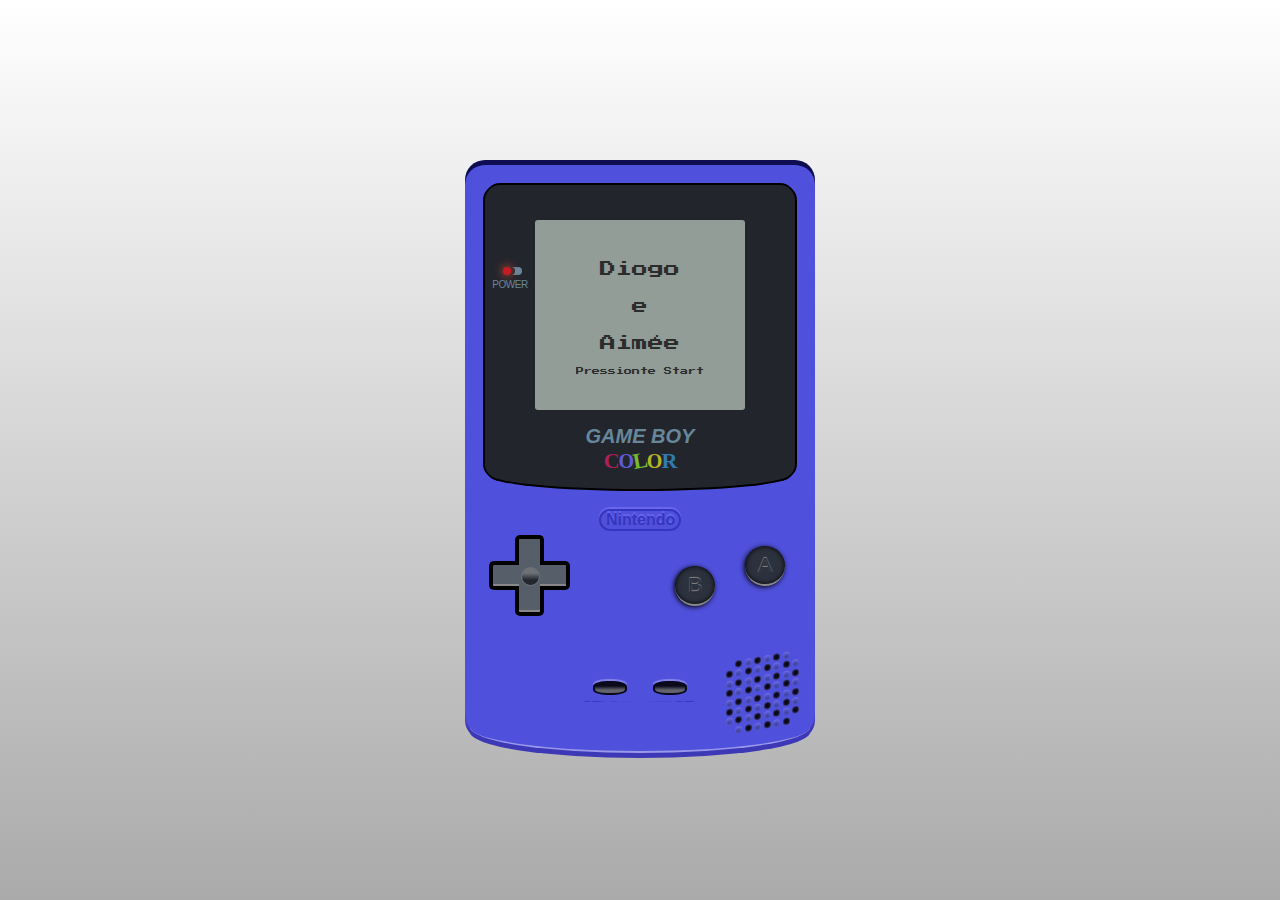
<file: casamento/index.html>
<!DOCTYPE html>
<html lang="pt-br">
<head>
    <meta charset="UTF-8">
    <meta http-equiv="X-UA-Compatible" content="IE=edge">
    <meta name="viewport" content="width=device-width, initial-scale=1.0">
   <link rel="stylesheet" href="./assets/css/gb.css">
   <link rel="stylesheet" href="assets/css/index.css">
    <script src="https://ajax.googleapis.com/ajax/libs/jquery/3.5.1/jquery.min.js"></script>
    <script src="./assets/js/animation.js"></script>
    <title>Diogo e Aimée</title>
</head>
<body onclick='trocapagina()'>

 
    <div class="gameboy" id="GameBoy">
  
        <div class="screen-area">
          
          <div class="power">
            <div class="indicator">
              <div class="led"></div>
              <span class="arc" style="z-index:2"></span>
              <span class="arc" style="z-index:1"></span>
              <span class="arc" style="z-index:0"></span>
            </div>
            POWER
          </div>
          
          <div class="display" id="mainCanvas">
            <span class="pressStart">
                <span class="letras" >Diogo</span>
                <span class="letras" >e</span>
                <span class="letras">Aimée</span>
         
                <span class="aperteStart"> Pressionte Start</span>
            </span>

          </div>
          
          <div class="label">
            <div class="title">GAME BOY</div>
            <div class="subtitle">
              <span class="c">C</span><!--
           --><span class="o1">O</span><!--
           --><span class="l">L</span><!--
           --><span class="o2">O</span><!--
           --><span class="r">R</span>
            </div>
          </div>
          
        </div>
        
        <div class="nintendo">Nintendo</div>
        
        <div class="controls">
          <div class="dpad">
            <div class="up"><i class="fa fa-caret-up"></i></div>
            <div class="right"><i class="fa fa-caret-right"></i></div>
            <div class="down"><i class="fa fa-caret-down"></i></div>
            <div class="left"><i class="fa fa-caret-left"></i></div>
            <div class="middle"></div>
          </div>
          <div class="a-b">
            <div class="b">B</div>
            <div class="a">A</div>
          </div>
        </div>
        
        <div class="start-select">
          <div class="select">SELECT</div>
          <div class="start">START</div>
        </div>
        
        <div class="speaker">
          <div class="dot placeholder"></div>
          <div class="dot open"></div>
          <div class="dot closed"></div>
          <div class="dot open"></div>
          <div class="dot closed"></div>
          <div class="dot open"></div>
          <div class="dot closed"></div>
          <div class="dot placeholder"></div>
          
          <div class="dot open"></div>
          <div class="dot closed"></div>
          <div class="dot open"></div>
          <div class="dot closed"></div>
          <div class="dot open"></div>
          <div class="dot closed"></div>
          <div class="dot open"></div>
          <div class="dot closed"></div>
          
          <div class="dot closed"></div>
          <div class="dot open"></div>
          <div class="dot closed"></div>
          <div class="dot open"></div>
          <div class="dot closed"></div>
          <div class="dot open"></div>
          <div class="dot closed"></div>
          <div class="dot open"></div>
          
          <div class="dot open"></div>
          <div class="dot closed"></div>
          <div class="dot open"></div>
          <div class="dot closed"></div>
          <div class="dot open"></div>
          <div class="dot closed"></div>
          <div class="dot open"></div>
          <div class="dot closed"></div>
          
          <div class="dot closed"></div>
          <div class="dot open"></div>
          <div class="dot closed"></div>
          <div class="dot open"></div>
          <div class="dot closed"></div>
          <div class="dot open"></div>
          <div class="dot closed"></div>
          <div class="dot open"></div>
      
          <div class="dot open"></div>
          <div class="dot closed"></div>
          <div class="dot open"></div>
          <div class="dot closed"></div>
          <div class="dot open"></div>
          <div class="dot closed"></div>
          <div class="dot open"></div>
          <div class="dot closed"></div>
          
          <div class="dot closed"></div>
          <div class="dot open"></div>
          <div class="dot closed"></div>
          <div class="dot open"></div>
          <div class="dot closed"></div>
          <div class="dot open"></div>
          <div class="dot closed"></div>
          <div class="dot open"></div>
      
          <div class="dot placeholder"></div>
          <div class="dot closed"></div>
          <div class="dot open"></div>
          <div class="dot closed"></div>
          <div class="dot open"></div>
          <div class="dot closed"></div>
          <div class="dot open"></div>
          <div class="dot placeholder"></div>
        </div>
        
      </div>
      
      



</body>
</html>
</file>
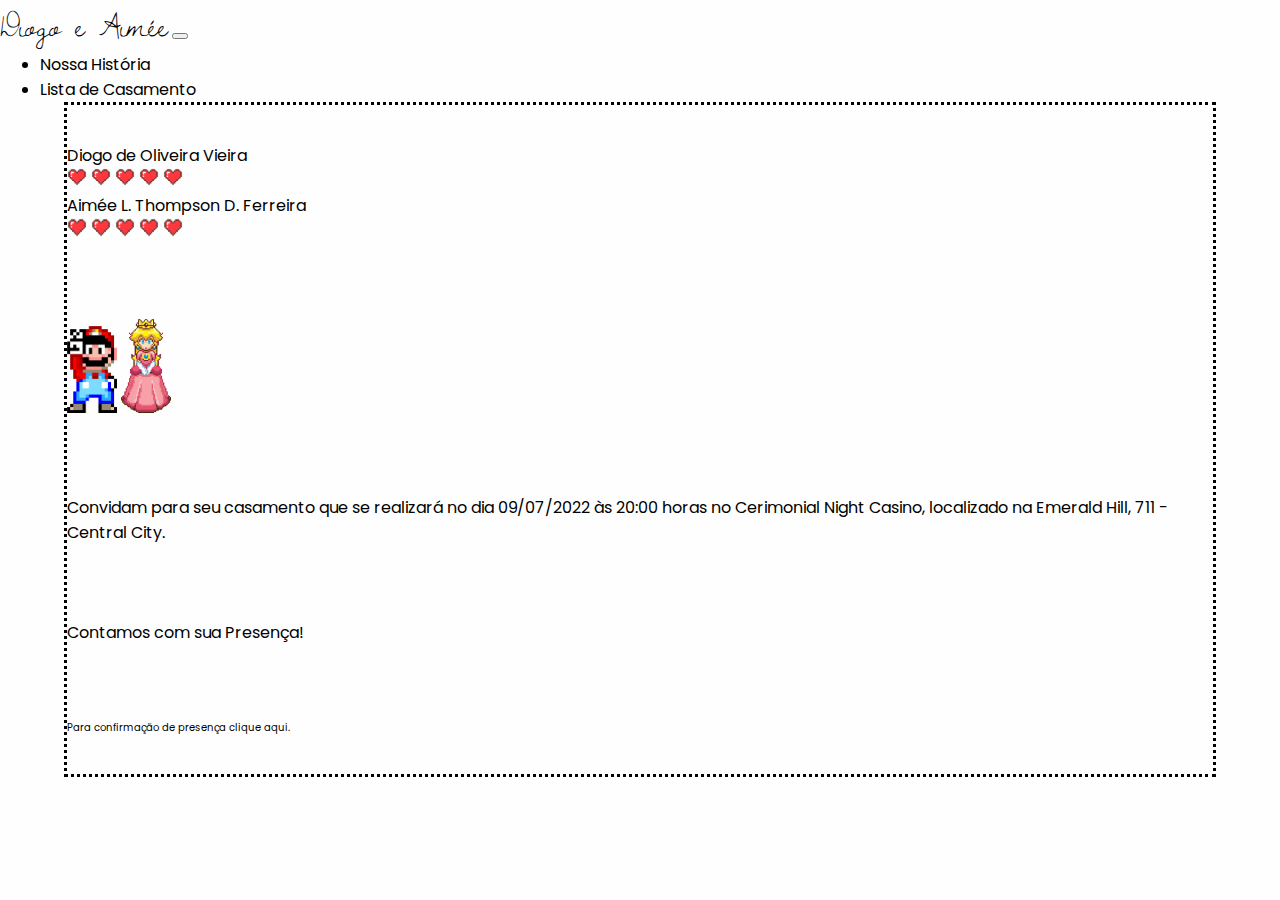
<file: casamento/home.html>
<!DOCTYPE html>
<html lang="pt-br">
  <head>
    <meta charset="UTF-8" />
    <meta http-equiv="X-UA-Compatible" content="IE=edge" />
    <meta name="viewport" content="width=device-width, initial-scale=1.0" />
    <link
      href="https://cdn.jsdelivr.net/npm/bootstrap@5.1.3/dist/css/bootstrap.min.css"
      rel="stylesheet"
      integrity="sha384-1BmE4kWBq78iYhFldvKuhfTAU6auU8tT94WrHftjDbrCEXSU1oBoqyl2QvZ6jIW3"
      crossorigin="anonymous"
    />
    <link rel="stylesheet" href="./assets/css/style.css" />
    <title>Lista de Presença</title>
  </head>
  <body>
    <nav class="navbar navbar-expand-lg navbar-light bg-light">
      <div class="container-fluid">
        <a class="diogoaimee navbar-brand" href="./home.html">Diogo e Aimée</a>
        <button
          class="navbar-toggler"
          type="button"
          data-bs-toggle="collapse"
          data-bs-target="#navbarNav"
          aria-controls="navbarNav"
          aria-expanded="false"
          aria-label="Toggle navigation"
        >
          <span class="navbar-toggler-icon"></span>
        </button>
        <div class="collapse navbar-collapse" id="navbarNav">
          <ul class="navbar-nav">
            <li class="nav-item">
              <a
                class="nav-link active"
                aria-current="page"
                href="./nossahistora.html"
                >Nossa História</a
              >
            </li>
            <li class="nav-item">
              <a
                class="nav-link"
                href="https://www.querodecasamento.com.br/lista-de-casamento/diogoeaimee"
                >Lista de Casamento</a
              >
            </li>
          </ul>
        </div>
      </div>
    </nav>

    <main>
      <div class="convite p-4 text-center">
        <div class="noivos d-flex">
          <div class="nameheart d-flex flex-column col-sm-6">
            <span class="quebranome diogo">Diogo de Oliveira Vieira</span>

            <div class="coracoes">
              <img src="./assets/img/heart.png" alt="vidas" width="20px" />
              <img src="./assets/img/heart.png" alt="vidas" width="20px" />
              <img src="./assets/img/heart.png" alt="vidas" width="20px" />
              <img src="./assets/img/heart.png" alt="vidas" width="20px" />
              <img src="./assets/img/heart.png" alt="vidas" width="20px" />
            </div>
          </div>

          <div class="nameheart d-flex flex-column text-center col-sm-6">
            <span class="quebranome aimee">Aimée L. Thompson D. Ferreira</span>
            <div class="coracoes">
              <img src="./assets/img/heart.png" alt="vidas" width="20px" />
              <img src="./assets/img/heart.png" alt="vidas" width="20px" />
              <img src="./assets/img/heart.png" alt="vidas" width="20px" />
              <img src="./assets/img/heart.png" alt="vidas" width="20px" />
              <img src="./assets/img/heart.png" alt="vidas" width="20px" />
            </div>
          </div>
        </div>

        <div class="mini text-center">
          <img
            src="./assets/img/PngItem_1290588.png"
            alt="Mario"
            width="50px"
          />
          <img src="./assets/img/peach.png" alt="Princesa Peach" width="50px" />
        </div>
        <p class="convida">
          Convidam para seu casamento que se realizará no dia 09/07/2022 às
          20:00 horas no Cerimonial Night Casino, localizado na Emerald Hill, 711 - Central City.
        </p>
        <p>Contamos com sua Presença!</p>
        <small
          >Para confirmação de presença
          <a
            href="https://m.querodecasamento.com.br/lista-de-casamento/diogoeaimee/rsvp"
            >clique aqui</a
          >.</small
        >
      </div>
    </main>

    <script
      src="https://cdn.jsdelivr.net/npm/bootstrap@5.1.3/dist/js/bootstrap.bundle.min.js"
      integrity="sha384-ka7Sk0Gln4gmtz2MlQnikT1wXgYsOg+OMhuP+IlRH9sENBO0LRn5q+8nbTov4+1p"
      crossorigin="anonymous"
    ></script>
  </body>
</html>
</file>
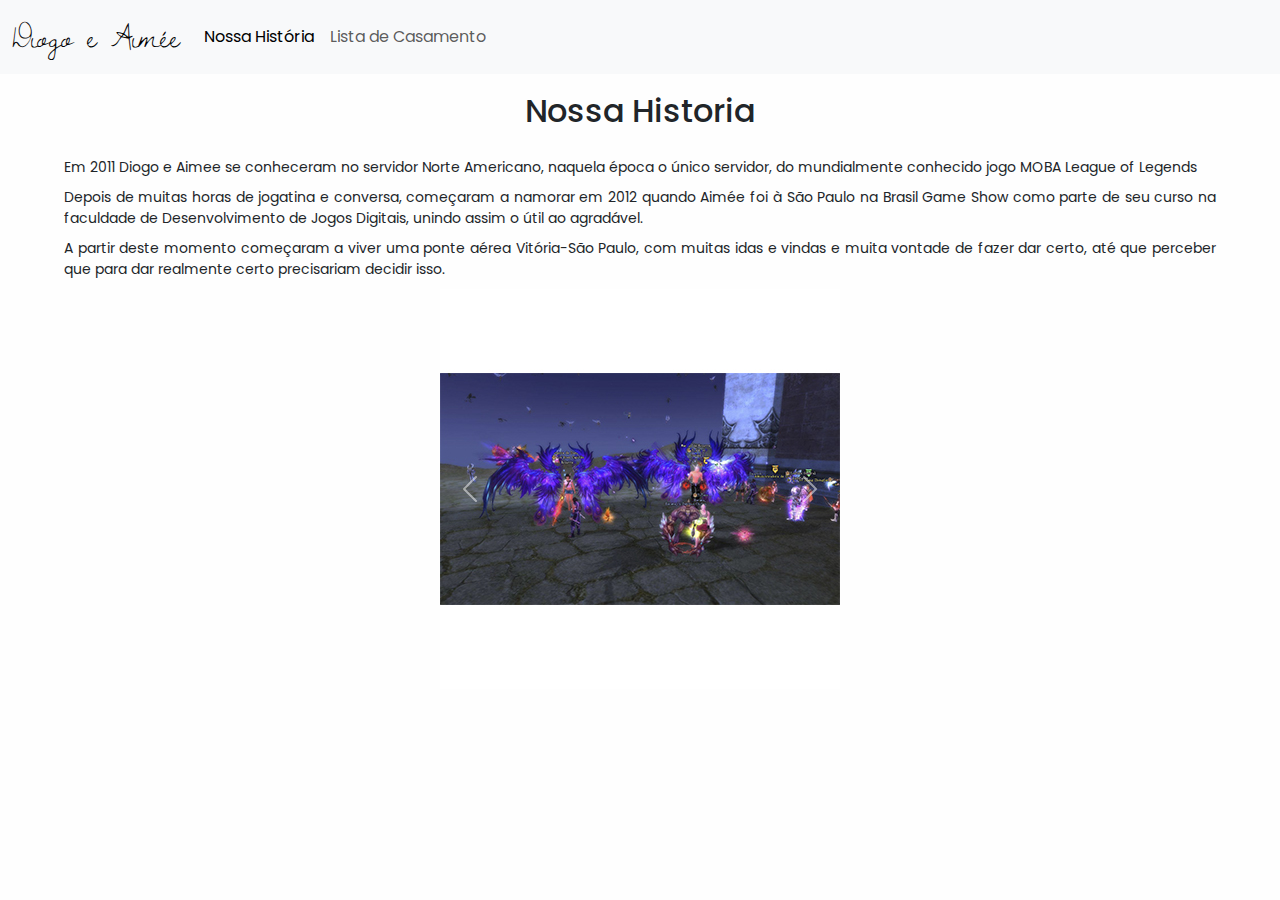
<file: casamento/nossahistora.html>
<!DOCTYPE html>
<html lang="pt-br">
  <head>
    <meta charset="UTF-8" />
    <meta http-equiv="X-UA-Compatible" content="IE=edge" />
    <meta name="viewport" content="width=device-width, initial-scale=1.0" />
    <link
      href="https://cdn.jsdelivr.net/npm/bootstrap@5.1.3/dist/css/bootstrap.min.css"
      rel="stylesheet"
    />
    <link rel="stylesheet" href="assets/css/style.css" />
    <link rel="stylesheet" href="assets/css/nossahistoria.css" />
    <title>Nossa Historia</title>
  </head>
  <body>
    <nav class="navbar navbar-expand-lg navbar-light bg-light">
      <div class="container-fluid">
        <a class="diogoaimee navbar-brand" href="./home.html">Diogo e Aimée</a>
        <button
          class="navbar-toggler"
          type="button"
          data-bs-toggle="collapse"
          data-bs-target="#navbarNav"
          aria-controls="navbarNav"
          aria-expanded="false"
          aria-label="Toggle navigation"
        >
          <span class="navbar-toggler-icon"></span>
        </button>
        <div class="collapse navbar-collapse" id="navbarNav">
          <ul class="navbar-nav">
            <li class="nav-item">
              <a
                class="nav-link active"
                aria-current="page"
                href="./nossahistora.html"
                >Nossa História</a
              >
            </li>
            <li class="nav-item">
              <a
                class="nav-link"
                href="https://www.querodecasamento.com.br/lista-de-casamento/diogoeaimee"
                >Lista de Casamento</a
              >
            </li>
          </ul>
        </div>
      </div>
    </nav>

    <main>
      <h2>Nossa Historia</h2>

      <article>
        <p>
          Em 2011 Diogo e Aimee se conheceram no servidor Norte Americano,
          naquela época o único servidor, do mundialmente conhecido jogo MOBA
          <a href="https://www.leagueoflegends.com/pt-br/">
            League of Legends</a
          >
        </p>
        <p>
          Depois de muitas horas de jogatina e conversa, começaram a namorar em
          2012 quando Aimée foi à São Paulo na
          <a href="https://www.brasilgameshow.com.br">Brasil Game Show</a> como
          parte de seu curso na faculdade de Desenvolvimento de Jogos Digitais,
          unindo assim o útil ao agradável.
        </p>
        <p>
          A partir deste momento começaram a viver uma ponte aérea Vitória-São
          Paulo, com muitas idas e vindas e muita vontade de fazer dar certo,
          até que perceber que para dar realmente certo precisariam decidir
          isso.
        </p>
      </article>

      <div
        id="carouselExampleInterval"
        class="carousel slide carrossel d-flex"
        data-bs-ride="carousel"
      >
        <div class="carousel-inner">
          <div class="carousel-item active" data-bs-interval="2000">
            <img src="./assets/img/Fotos Casamento/2012pw.jpg" class="d-block w-60" alt="..." />
          </div>

          <div class="carousel-item" data-bs-interval="2000">
            <img src="./assets/img/Fotos Casamento/2012.jpg" class="d-block w-60" alt="..." />
          </div>

          <div class="carousel-item" data-bs-interval="2000">
            <img
              src="./assets/img/Fotos Casamento/1.jpg"
              class="d-block w-60"
              alt="..."
            />
          </div>

          <div class="carousel-item" data-bs-interval="2000">
            <img
              src="./assets/img/Fotos Casamento/201208.jpg"
              class="d-block w-60"
              alt="..."
            />
          </div>
          <div class="carousel-item" data-bs-interval="2000">
            <img
              src="./assets/img/Fotos Casamento/10295815_10152514267788110_6998498713299735875_n.jpg"
              class="d-block w-60"
              alt="..."
            />
          </div>
          <div class="carousel-item" data-bs-interval="2000">
            <img
              src="./assets/img/Fotos Casamento/2.jpg"
              class="d-block w-60"
              alt="..."
            />
          </div>
          <div class="carousel-item" data-bs-interval="2000">
            <img
              src="./assets/img/Fotos Casamento/201312.jpg"
              class="d-block w-60"
              alt="..."
            />
          </div>
          <div class="carousel-item" data-bs-interval="2000">
            <img
              src="./assets/img/Fotos Casamento/3.jpg"
              class="d-block w-60"
              alt="..."
            />
          </div>
          <div class="carousel-item" data-bs-interval="2000">
            <img
              src="./assets/img/Fotos Casamento/4.jpg"
              class="d-block w-60"
              alt="..."
            />
          </div>
          <div class="carousel-item" data-bs-interval="2000">
            <img
              src="./assets/img/Fotos Casamento/archeagee.jpg"
              class="d-block w-60"
              alt="..."
            />
          </div>
          <div class="carousel-item" data-bs-interval="2000">
            <img
              src="./assets/img/Fotos Casamento/2015.jpg"
              class="d-block w-60"
              alt="..."
            />
          </div>
          <div class="carousel-item" data-bs-interval="2000">
            <img
              src="./assets/img/Fotos Casamento/20151231.jpg"
              class="d-block w-60"
              alt="..."
            />
          </div>
          <div class="carousel-item" data-bs-interval="2000">
            <img
              src="./assets/img/Fotos Casamento/starbound.jpg"
              class="d-block w-60"
              alt="..."
            />
          </div>
          <div class="carousel-item" data-bs-interval="2000">
            <img
              src="./assets/img/Fotos Casamento/201507.jpg"
              class="d-block w-60"
              alt="..."
            />
          </div>
          <div class="carousel-item" data-bs-interval="2000">
            <img
              src="./assets/img/Fotos Casamento/201509.jpg"
              class="d-block w-60"
              alt="..."
            />
          </div>
          <div class="carousel-item" data-bs-interval="2000">
            <img
              src="./assets/img/Fotos Casamento/201510.jpg"
              class="d-block w-60"
              alt="..."
            />
          </div>
          <div class="carousel-item" data-bs-interval="2000">
            <img
              src="./assets/img/Fotos Casamento/201512.jpg"
              class="d-block w-60"
              alt="..."
            />
          </div>
          <div class="carousel-item" data-bs-interval="2000">
            <img
              src="./assets/img/Fotos Casamento/tera.jpg"
              class="d-block w-60"
              alt="..."
            />
          </div>
          <div class="carousel-item" data-bs-interval="2000">
            <img
              src="./assets/img/Fotos Casamento/201601.jpg"
              class="d-block w-60"
              alt="..."
            />
          </div>
          <div class="carousel-item" data-bs-interval="2000">
            <img
              src="./assets/img/Fotos Casamento/201605.jpg"
              class="d-block w-60"
              alt="..."
            />
          </div>

          <div class="carousel-item" data-bs-interval="2000">
            <img
              src="./assets/img/Fotos Casamento/201708.jpg"
              class="d-block w-60"
              alt="..."
            />
          </div>

          <!-- <div class="carousel-item" data-bs-interval="2000">
            <img
              src="./assets/img/Fotos Casamento/201807"
              class="d-block w-60"
              alt="..."
            />
          </div> -->

          <div class="carousel-item" data-bs-interval="2000">
            <img
              src="./assets/img/Fotos Casamento/1271099_10151724077918110_1514412846_o.jpg"
              class="d-block w-60"
              alt="..."
            />
          </div>

          <div class="carousel-item" data-bs-interval="2000">
            <img
              src="./assets/img/Fotos Casamento/201810.jpg"
              class="d-block w-60"
              alt="..."
            />
          </div>

          <div class="carousel-item" data-bs-interval="2000">
            <img
              src="./assets/img/Fotos Casamento/201901.jpg"
              class="d-block w-60"
              alt="..."
            />
          </div>

          <div class="carousel-item" data-bs-interval="2000">
            <img
              src="./assets/img/Fotos Casamento/20190601.jpg"
              class="d-block w-60"
              alt="..."
            />
          </div>

          <div class="carousel-item" data-bs-interval="2000">
            <img
              src="./assets/img/Fotos Casamento/202004.jpg"
              class="d-block w-60"
              alt="..."
            />
          </div>
          <div class="carousel-item" data-bs-interval="2000">
            <img
              src="./assets/img/Fotos Casamento/202007.jpg"
              class="d-block w-60"
              alt="..."
            />
          </div>
          <div class="carousel-item" data-bs-interval="2000">
            <img
              src="./assets/img/Fotos Casamento/1291520_652986691399983_317973626_o.jpg"
              class="d-block w-60"
              alt="..."
            />
          </div>
          <div class="carousel-item" data-bs-interval="2000">
            <img
              src="./assets/img/Fotos Casamento/202107.jpg"
              class="d-block w-60"
              alt="..."
            />
          </div>

          <div class="carousel-item" data-bs-interval="2000">
            <img
              src="./assets/img/Fotos Casamento/20210701.jpg"
              class="d-block w-60"
              alt="..."
            />
          </div>
          
          <div class="carousel-item" data-bs-interval="2000">
            <img
              src="./assets/img/Fotos Casamento/202108.jpg"
              class="d-block w-60"
              alt="..."
            />
          </div>
         
         
          <div class="carousel-item" data-bs-interval="2000">
            <img
              src="./assets/img/Fotos Casamento/202112.jpg"
              class="d-block w-60"
              alt="..."
            />
          </div>
          <div class="carousel-item" data-bs-interval="2000">
            <img
              src="./assets/img/Fotos Casamento/2022.jpg"
              class="d-block w-60"
              alt="..."
            />
          </div>
        </div>

        <!-- Controles -->
        <button
          class="carousel-control-prev"
          type="button"
          data-bs-target="#carouselExampleInterval"
          data-bs-slide="prev"
        >
          <span class="carousel-control-prev-icon" aria-hidden="true"></span>
          <span class="visually-hidden">Previous</span>
        </button>
        <button
          class="carousel-control-next"
          type="button"
          data-bs-target="#carouselExampleInterval"
          data-bs-slide="next"
        >
          <span class="carousel-control-next-icon" aria-hidden="true"></span>
          <span class="visually-hidden">Next</span>
        </button>
      </div>
    </main>

    <script
      src="https://cdn.jsdelivr.net/npm/bootstrap@5.1.3/dist/js/bootstrap.bundle.min.js"
      integrity="sha384-ka7Sk0Gln4gmtz2MlQnikT1wXgYsOg+OMhuP+IlRH9sENBO0LRn5q+8nbTov4+1p"
      crossorigin="anonymous"
    ></script>
  </body>
</html>
</file>
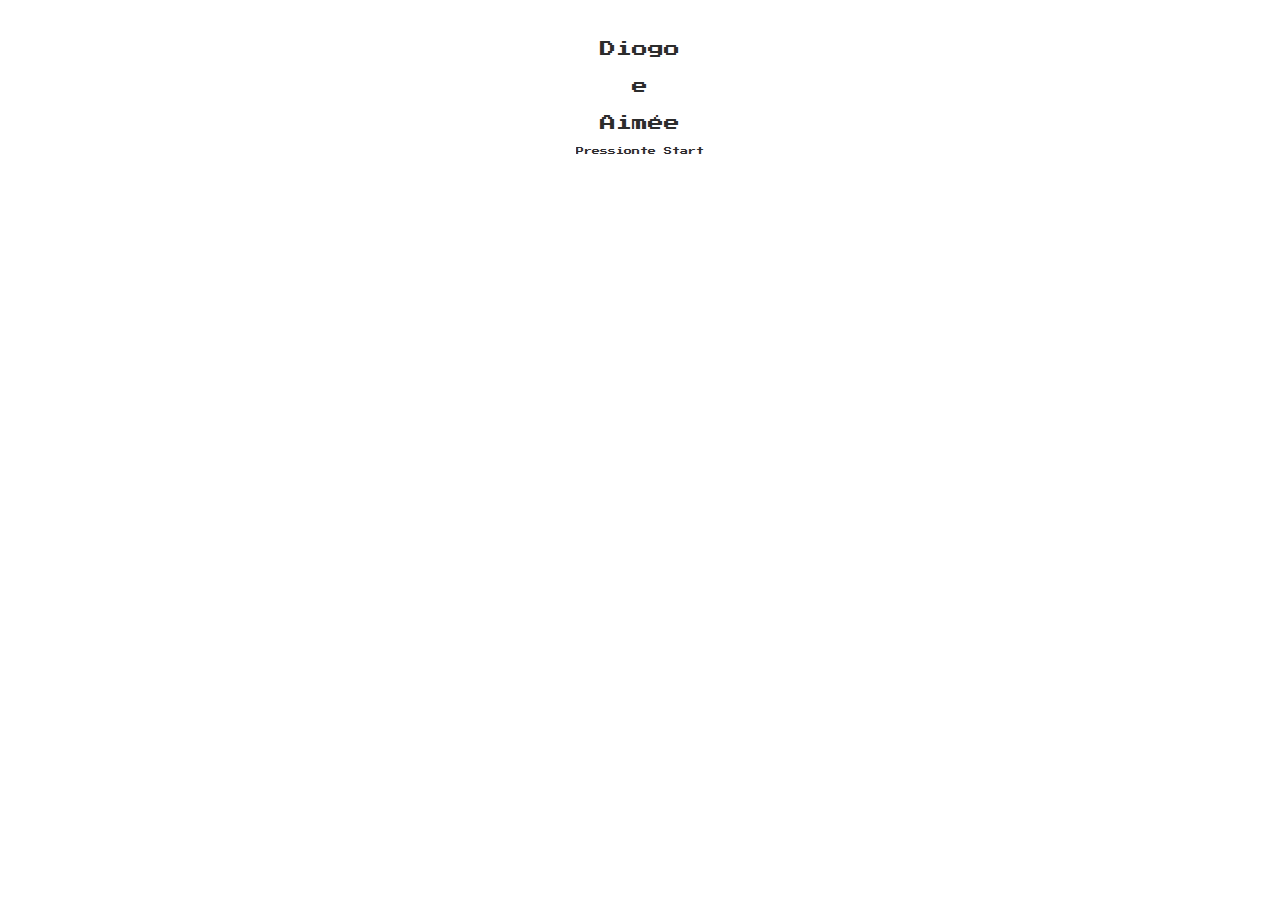
<file: casamento/old.html>
<!DOCTYPE html>
<html lang="pt-br">
<head>
    <meta charset="UTF-8">
    <meta http-equiv="X-UA-Compatible" content="IE=edge">
    <meta name="viewport" content="width=device-width, initial-scale=1.0">
    <link rel="stylesheet" href="assets/css/index.css">
    <script src="https://ajax.googleapis.com/ajax/libs/jquery/3.5.1/jquery.min.js"></script>
    <script src="./assets/js/animation.js"></script>
    <title>Diogo e Aimée</title>
</head>
<body onclick='trocapagina()'>

<main>
 
    
    
   
   <span class="pressStart">
       <span class="letras" >Diogo</span>
       <span class="letras" >e</span>
       <span class="letras">Aimée</span>

       <span class="aperteStart"> Pressionte Start</span>
   </span>
   
      

</main>

</body>
</html>
</file>
<file: casamento/assets/css/gb.css>
.gameboy {
    position: relative;
    width: 350px;
    height: 570px;
    border-radius: 20px;
    padding: 20px;
    background-color: #4f50db;
    box-shadow: 0px -5px 0px #0d0e51, 0px 5px 0px #3d38b5;
    font-family: sans-serif;
    -webkit-user-select: none;
    cursor: default;
    /*
    &::before {
      content:'';
      display:block;
      position:absolute;
      top:calc(100% - 200px);
      left:20%;
      width:60%;
      height:150px;
      border-radius:20px;
      background-color:#4f50db;
      box-shadow:0px 50px 200px #aaa;
      z-index:1;
    }*/
  }
  .gameboy::after {
    content: "";
    display: block;
    position: absolute;
    top: calc(100% - 34px);
    left: 5px;
    width: calc(100% - 10px);
    height: 50px;
    border-radius: 50%;
    background-color: #4f50db;
    box-shadow: 0px 5px 0px #3d38b5;
    border-bottom: 2px solid #9998eb;
  }
  .gameboy .screen-area {
    position: relative;
    padding: 35px 50px 5px 50px;
    border-radius: 15px 15px 15px 15px;
    background-color: #23252d;
    color: #67879a;
    box-shadow: 0px 2px 0px black, 0px -2px 0px black, -2px 0px 0px black, 2px 0px 0px black;
  }
  .gameboy .screen-area::after {
    content: "";
    display: block;
    position: absolute;
    top: calc(100% - 20px);
    left: 5px;
    width: calc(100% - 10px);
    height: 30px;
    border-radius: 50%;
    background-color: #23252d;
    box-shadow: 0px 2px 0px black;
  }
  .gameboy .screen-area .power {
    position: absolute;
    display: block;
    width: 50px;
    left: 0px;
    top: 80px;
    font-size: 10px;
    letter-spacing: -0.5px;
    text-align: center;
  }
  .gameboy .screen-area .power .indicator {
    line-height: 14px;
  }
  .gameboy .screen-area .power .indicator .led {
    position: relative;
    display: inline-block;
    background-color: #ca1a21;
    width: 8px;
    height: 8px;
    border-radius: 50%;
    box-shadow: 0px 0px 10px #ff552e;
    z-index: 5;
  }
  .gameboy .screen-area .power .indicator .arc {
    position: relative;
    display: inline-block;
    width: 6px;
    height: 8px;
    margin-left: -6px;
  }
  .gameboy .screen-area .power .indicator .arc::before {
    position: absolute;
    left: 3px;
    content: "";
    display: inline-block;
    width: 8px;
    height: 8px;
    border-radius: 50%;
    background-color: #67879a;
  }
  .gameboy .screen-area .power .indicator .arc::after {
    position: absolute;
    left: 0px;
    content: "";
    display: inline-block;
    width: 8px;
    height: 8px;
    border-radius: 50%;
    background-color: #23252d;
  }
  .gameboy .screen-area .display {
    background-color: #929d97;
    height: 190px;
    width: 210px;
    border-radius: 3px;
    margin-bottom: 15px;
  }
  .gameboy .screen-area .label {
    position: relative;
    text-align: center;
    font-size: 20px;
    z-index: 5;
    display: flex;
    flex-direction: column;
  }
  .gameboy .screen-area .label .title {
    display: inline;
    font-weight: bold;
    font-style: italic;
  }
  .gameboy .screen-area .label .subtitle {
    display: inline;
    font-family: "Comic Sans MS";
    font-weight: bold;
    font-size: 22px;
    letter-spacing: -1px;
  }
  .gameboy .screen-area .label .subtitle .c, .gameboy .screen-area .label .subtitle .o1, .gameboy .screen-area .label .subtitle .l, .gameboy .screen-area .label .subtitle .o2, .gameboy .screen-area .label .subtitle .r {
    display: inline-block;
  }
  .gameboy .screen-area .label .subtitle .c {
    color: #aa2058;
  }
  .gameboy .screen-area .label .subtitle .o1 {
    color: #605bd9;
    font-size: 20px;
  }
  .gameboy .screen-area .label .subtitle .l {
    color: #78b930;
    transform: rotateZ(-10deg);
  }
  .gameboy .screen-area .label .subtitle .o2 {
    color: #b6b524;
    font-size: 20px;
  }
  .gameboy .screen-area .label .subtitle .r {
    color: #317aaf;
  }
  .gameboy .nintendo {
    padding: 0px 5px;
    width: 82px;
    color: #3436bf;
    font-weight: bold;
    text-align: center;
    margin: 0 auto;
    border: 2px solid #3436bf;
    border-radius: 11px;
    margin-top: 30px;
    text-shadow: 0px -2px 1px #6b67ed;
    box-shadow: 0px -2px 1px #6b67ed;
  }
  .gameboy .controls {
    display: flex;
    justify-content: space-between;
  }
  .gameboy .controls .dpad {
    position: relative;
    display: inline-block;
    width: 90px;
    height: 90px;
    z-index: 5;
  }
  .gameboy .controls .dpad > * {
    width: 33%;
    height: 33%;
    position: absolute;
    background-color: #565e6a;
    cursor: pointer;
  }
  .gameboy .controls .dpad > * i {
    position: relative;
    display: block;
    margin: 0 auto;
    text-align: center;
    height: 100%;
    font-size: 28px;
    color: #333a4a;
    text-shadow: 0px -0.5px 0px #aaa;
  }
  .gameboy .controls .dpad .up {
    top: calc(0% + 4px);
    left: 33%;
    border-top: 4px solid black;
    border-left: 4px solid black;
    border-right: 4px solid black;
    border-radius: 5px 5px 0px 0px;
  }
  .gameboy .controls .dpad .up:active {
    background: linear-gradient(to top, #565e6a 0%, #333 100%);
  }
  .gameboy .controls .dpad .up i {
    top: -5px;
  }
  .gameboy .controls .dpad .right {
    top: 33%;
    left: calc(66% - 4px);
    border-top: 4px solid black;
    border-bottom: 4px solid black;
    border-right: 4px solid black;
    border-radius: 0px 5px 5px 0px;
    box-shadow: 0px -2px 0px #888 inset;
  }
  .gameboy .controls .dpad .right:active {
    background: linear-gradient(to right, #565e6a 0%, #333 100%);
  }
  .gameboy .controls .dpad .right i {
    top: -5px;
  }
  .gameboy .controls .dpad .down {
    top: calc(66% - 4px);
    left: 33%;
    border-left: 4px solid black;
    border-bottom: 4px solid black;
    border-right: 4px solid black;
    border-radius: 0px 0px 5px 5px;
    box-shadow: 0px -2px 0px #888 inset;
  }
  .gameboy .controls .dpad .down:active {
    background: linear-gradient(to bottom, #565e6a 0%, #333 100%);
  }
  .gameboy .controls .dpad .left {
    top: 33%;
    left: calc(0% + 4px);
    border-top: 4px solid black;
    border-bottom: 4px solid black;
    border-left: 4px solid black;
    border-radius: 5px 0px 0px 5px;
    box-shadow: 0px -2px 0px #888 inset;
  }
  .gameboy .controls .dpad .left i {
    top: -5px;
  }
  .gameboy .controls .dpad .left:active {
    background: linear-gradient(to left, #565e6a 0%, #333 100%);
  }
  .gameboy .controls .dpad .middle {
    top: 33%;
    left: 33%;
    z-index: -5;
  }
  .gameboy .controls .dpad .middle::after {
    content: "";
    position: absolute;
    top: 20%;
    left: 20%;
    display: inline-block;
    border: 1px solid #6e737a;
    background: linear-gradient(to bottom, #6d7075 0%, #6d7075 30%, #23272f 70%, #23272f 100%);
    border-radius: 50%;
    height: 60%;
    width: 60%;
  }
  .gameboy .controls .dpad .up-down {
    background-color: #565e6a;
    border: 4px solid black;
    border-radius: 5px;
    width: 20px;
    height: 60px;
  }
  .gameboy .controls .dpad .left-right {
    background-color: #565e6a;
    border: 4px solid black;
    border-radius: 5px;
    width: 60px;
    height: 20px;
  }
  .gameboy .controls .a-b {
    position: relative;
    display: inline-block;
    width: 120px;
    height: 90px;
  }
  .gameboy .controls .a-b .a, .gameboy .controls .a-b .b {
    position: absolute;
    display: inline-block;
    font-size: 22px;
    width: 40px;
    height: 40px;
    line-height: 40px;
    border-radius: 50%;
    background-color: #2c313e;
    border-bottom: 2px solid #888;
    box-shadow: -1px 1px 5px black, 0px 0px 5px black inset;
    text-shadow: 0px -1px 1px #888;
    color: #2c313e;
    text-align: center;
    -webkit-user-select: none;
    cursor: pointer;
    transition: box-shadow 0.1s ease-out, border 0.1s ease-out, line-height 0.2s ease-out;
  }
  .gameboy .controls .a-b .a:active, .gameboy .controls .a-b .b:active {
    box-shadow: -1px 1px 1px black, 0px 0px 5px black inset;
    border-width: 0px;
    line-height: 45px;
  }
  .gameboy .controls .a-b .a {
    top: 15px;
    right: 10px;
  }
  .gameboy .controls .a-b .b {
    top: 35px;
    left: 0%;
  }
  .gameboy .start-select {
    width: 100%;
    height: 60px;
    display: flex;
    justify-content: center;
  }
  .gameboy .start-select .select, .gameboy .start-select .start {
    display: inline-block;
    color: #6b67ed;
    text-shadow: 0px -1px 0px #3436bf;
    letter-spacing: -1px;
    width: 60px;
    font-size: 16px;
    text-align: center;
    margin-top: 60px;
  }
  .gameboy .start-select .select::before, .gameboy .start-select .start::before {
    content: "";
    display: block;
    margin: 0 auto;
    width: 30px;
    height: 10px;
    margin-bottom: 5px;
    border-radius: 40%;
    background: linear-gradient(to bottom, #0b0a1c 0%, #0b0a1c 30%, #62636c 70%, #62636c 100%);
    background-repeat: no-repeat;
    border: 2px solid #0b0a1c;
    box-shadow: 0px -2px 1px #8482e9;
    cursor: pointer;
  }
  .gameboy .start-select .select:active::before, .gameboy .start-select .start:active::before {
    background: linear-gradient(to bottom, #0b0a1c 0%, #0b0a1c 50%, #62636c 100%);
  }
  .gameboy .speaker {
    position: absolute;
    display: flex;
    width: 75px;
    height: 75px;
    right: 15px;
    bottom: 5px;
    justify-content: space-between;
    flex-wrap: wrap;
    z-index: 100;
    transform: skewY(-10deg);
  }
  .gameboy .speaker .dot {
    width: 7px;
    height: 7px;
    margin: 1px;
    border-radius: 50%;
  }
  .gameboy .speaker .dot.placeholder {
    background-color: transparent;
  }
  .gameboy .speaker .dot.open {
    background-color: #0a0717;
    box-shadow: 0px 0px 2px #7c7be0 inset;
  }
  .gameboy .speaker .dot.closed {
    background: linear-gradient(to bottom, #6664e5 0%, #2d3590 100%);
    box-shadow: 0px 0px 2px #7c7be0 inset;
  }
  
  * {
    box-sizing: border-box;
  }
  
  html, body {
    width: 100%;
    height: 100%;
    margin: 0;
  }
  
  body {
    padding: 30px;
    display: flex;
    justify-content: center;
    align-items: center;
    background: linear-gradient(to top, #aaa 0%, white 100%);
  }
  
  .gameboy {
    margin: 0 auto;
  }
</file>
<file: casamento/assets/css/index.css>
@import url('https://fonts.googleapis.com/css2?family=Dawning+of+a+New+Day&family=Poppins:ital,wght@0,300;1,100;1,200;1,300&family=Press+Start+2P&display=swap');
*{
  
    box-sizing: border-box;
    margin: 0;
}

/* .pressStart{

    height: 50vh;
  } */

.pressStart{
    font-family: 'Press Start 2P', cursive;
    display: flex;
    flex-direction: column;
    color: #2c2c2c ;
    align-items: center;
    justify-content: space-around;
    height: 190px;
    padding:30px 0;
}
.letras{
    
    margin: 5px auto;
}

.aperteStart{
    
    font-size: 8px;
}

/*Media*/

@media (max-width: 768px){

    

}
</file>
<file: casamento/assets/css/style.css>
@import url('https://fonts.googleapis.com/css2?family=Dawning+of+a+New+Day&family=Poppins:ital,wght@0,300;1,100;1,200;1,300&family=Press+Start+2P&display=swap');
*{
    font-family: 'Poppins', sans-serif;
    box-sizing: border-box;
    margin: 0;
}

body{
    display: flex;
    flex-direction: column;
    height: 100%;
    background-color: #fefefe;

   
}


.diogoaimee{
    font-family: 'Dawning of a New Day', cursive;
    font-size: 2rem;
   
}

a{
    text-decoration: none;
    color: inherit;
}
main{
    display: flex;
    height:75vh ;
    align-items: center;
    flex-direction: column;
    width: 90%;
    margin: auto;
    
}

h2{
    margin-bottom: 3vh;
    margin-top: 2vh;
}
article p{
    margin-bottom: 1vh;
    text-align: justify;
    font-size: 14px;
}

/*home*/

.convite{
    display: flex;
    flex-direction: column;
    height: 75vh;
    justify-content: space-around;
    border: dotted;
}

.noivos{
    width: 100%;
    justify-content: center;
}

.nameheart{
    width: 50%;
    align-items: center;
}

.quebranome{
    flex-wrap: wrap;
    }

.diogo{
    width: 70%;
}


small{
    font-size: 10px;
}

/* Media Queries */

@media (max-width: 768px){

    *{
        font-size:11px ;
    }

 
}
</file>
<file: casamento/assets/css/nossahistoria.css>
@media (max-width: 768px){

    img{
      width: 300px;
    }
   
}
</file>
